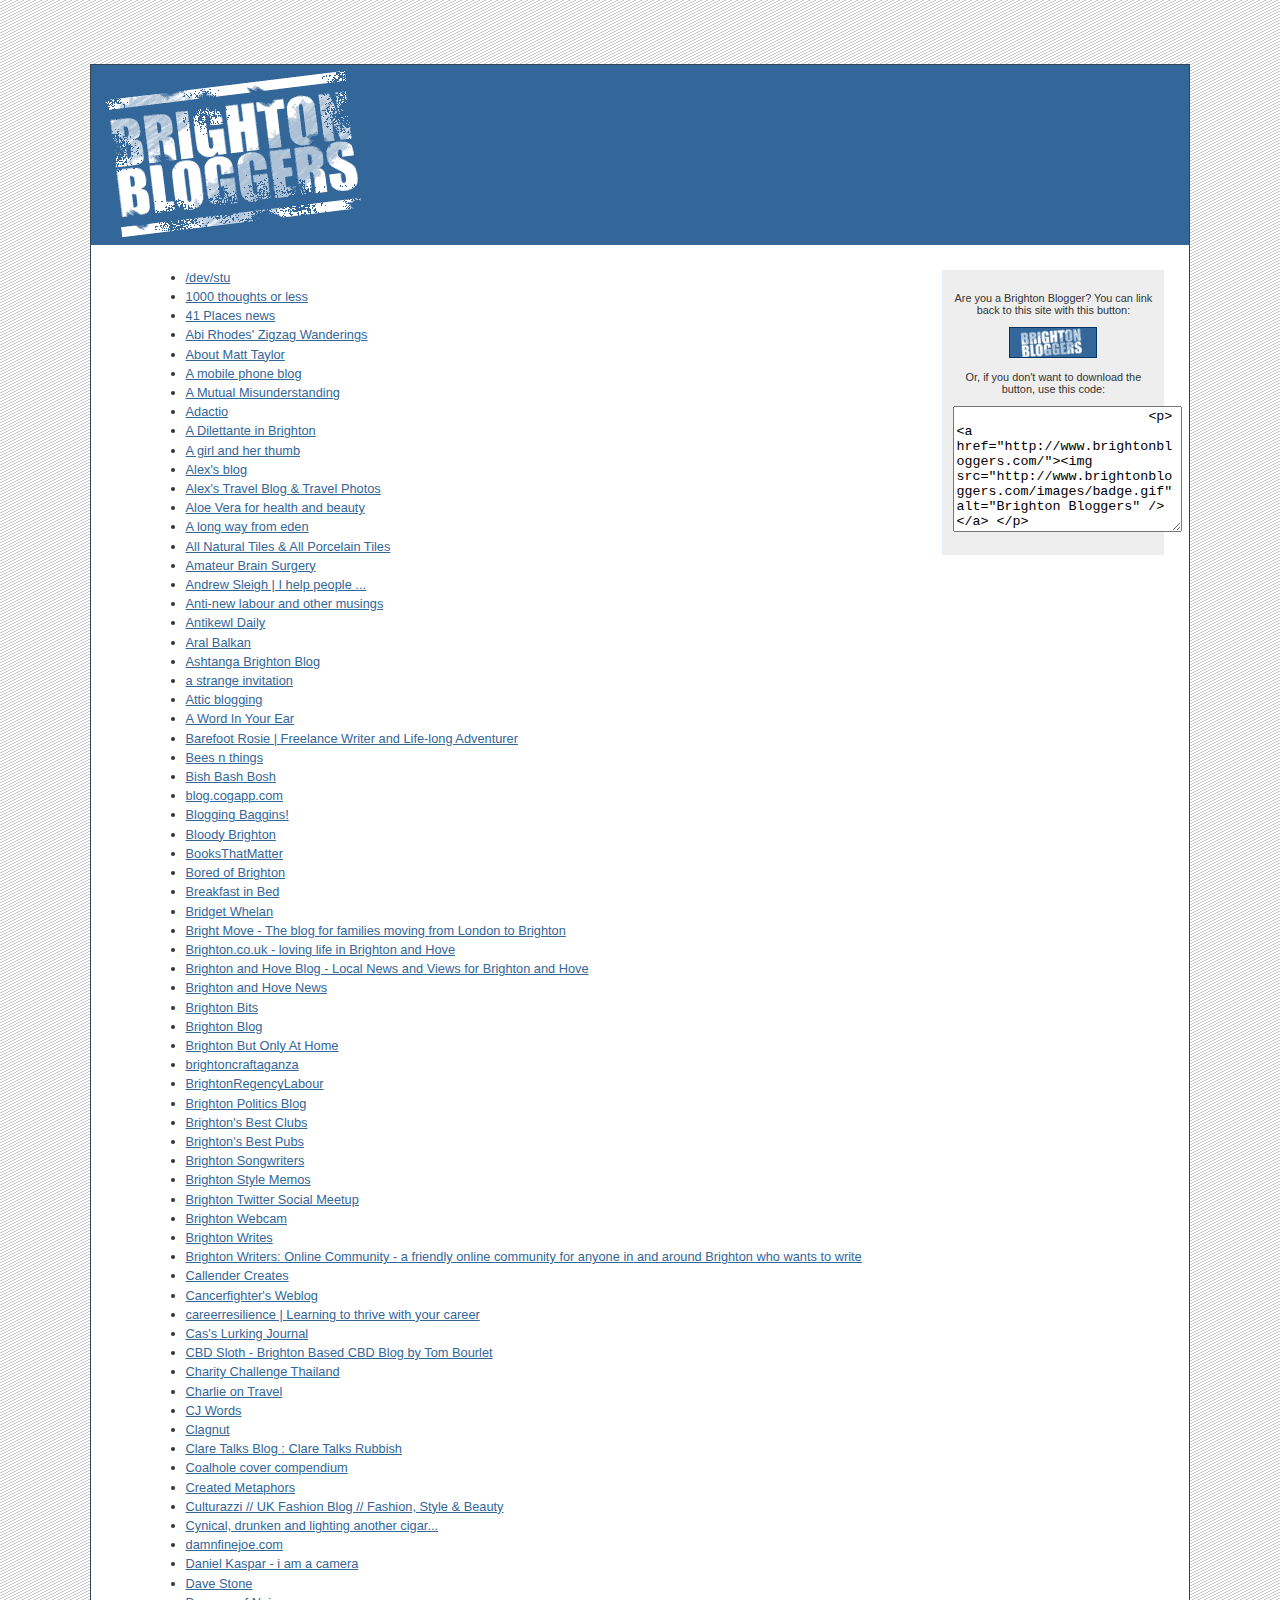
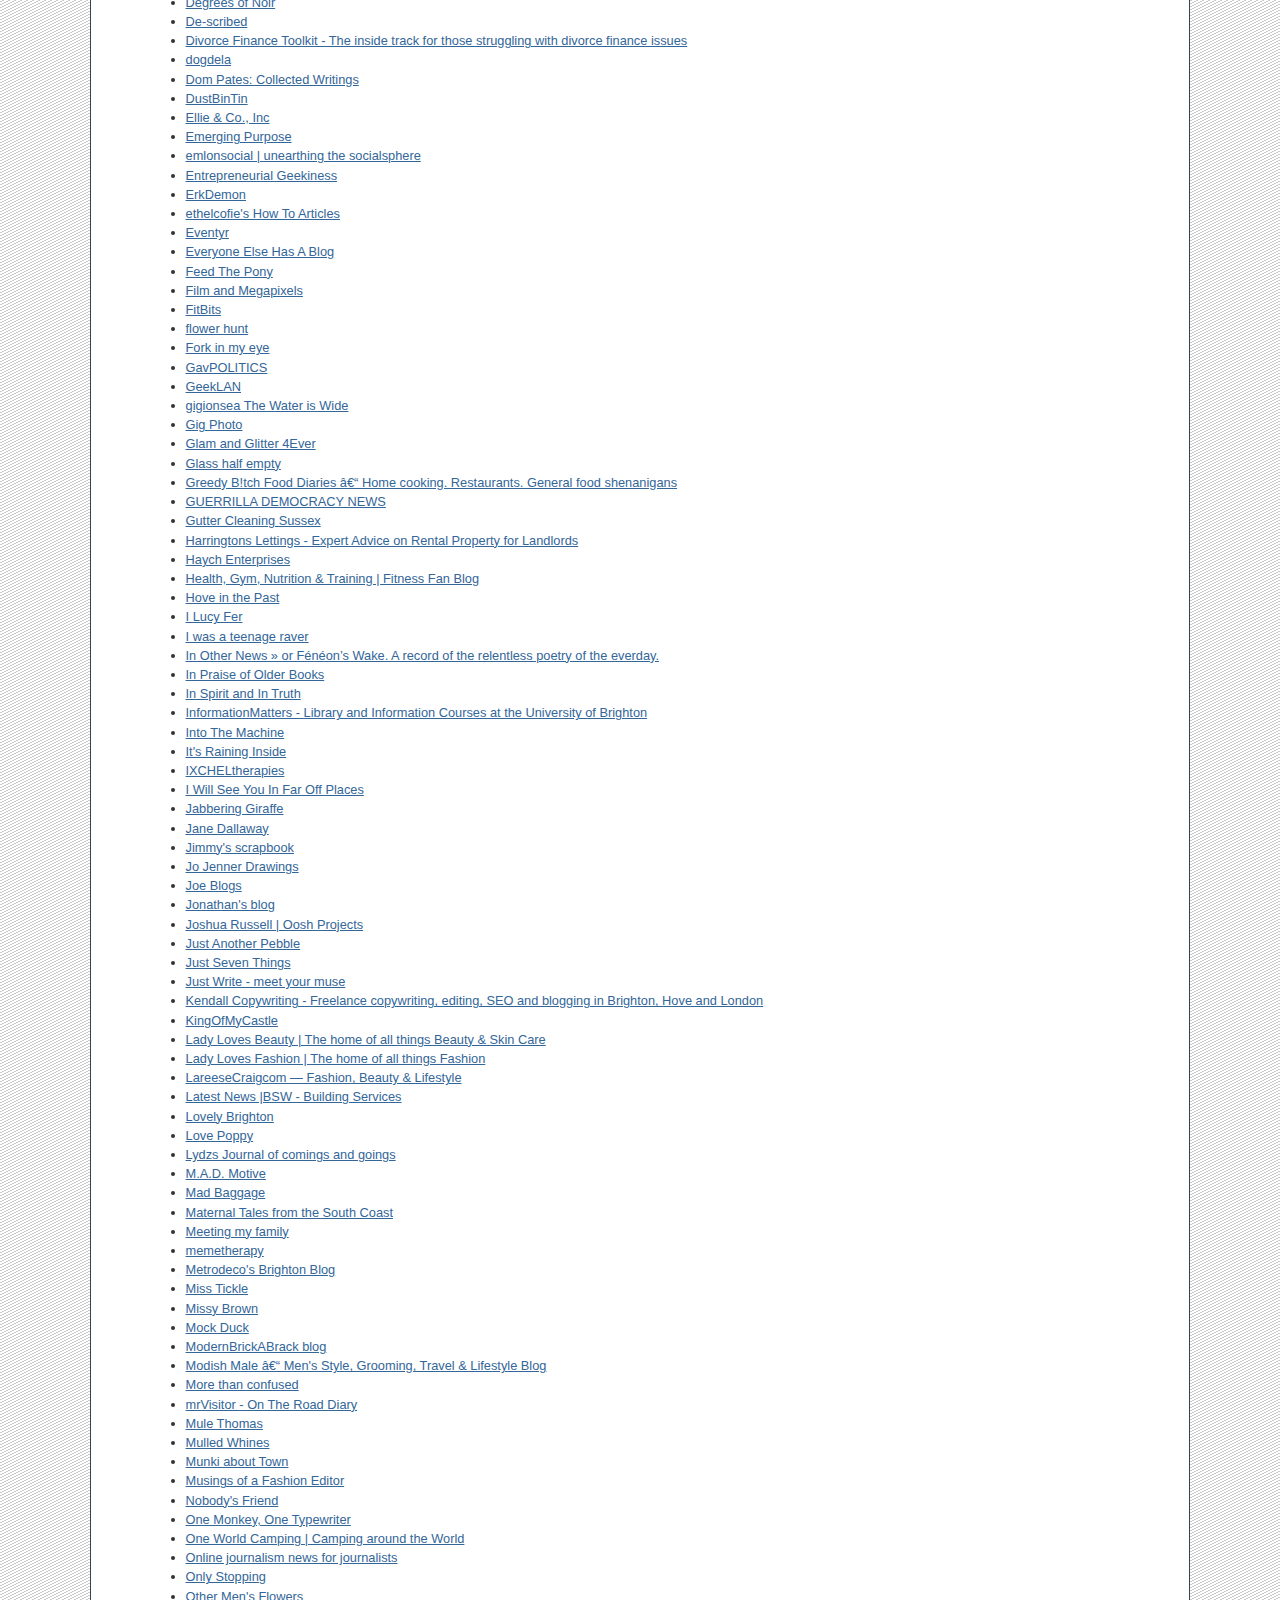
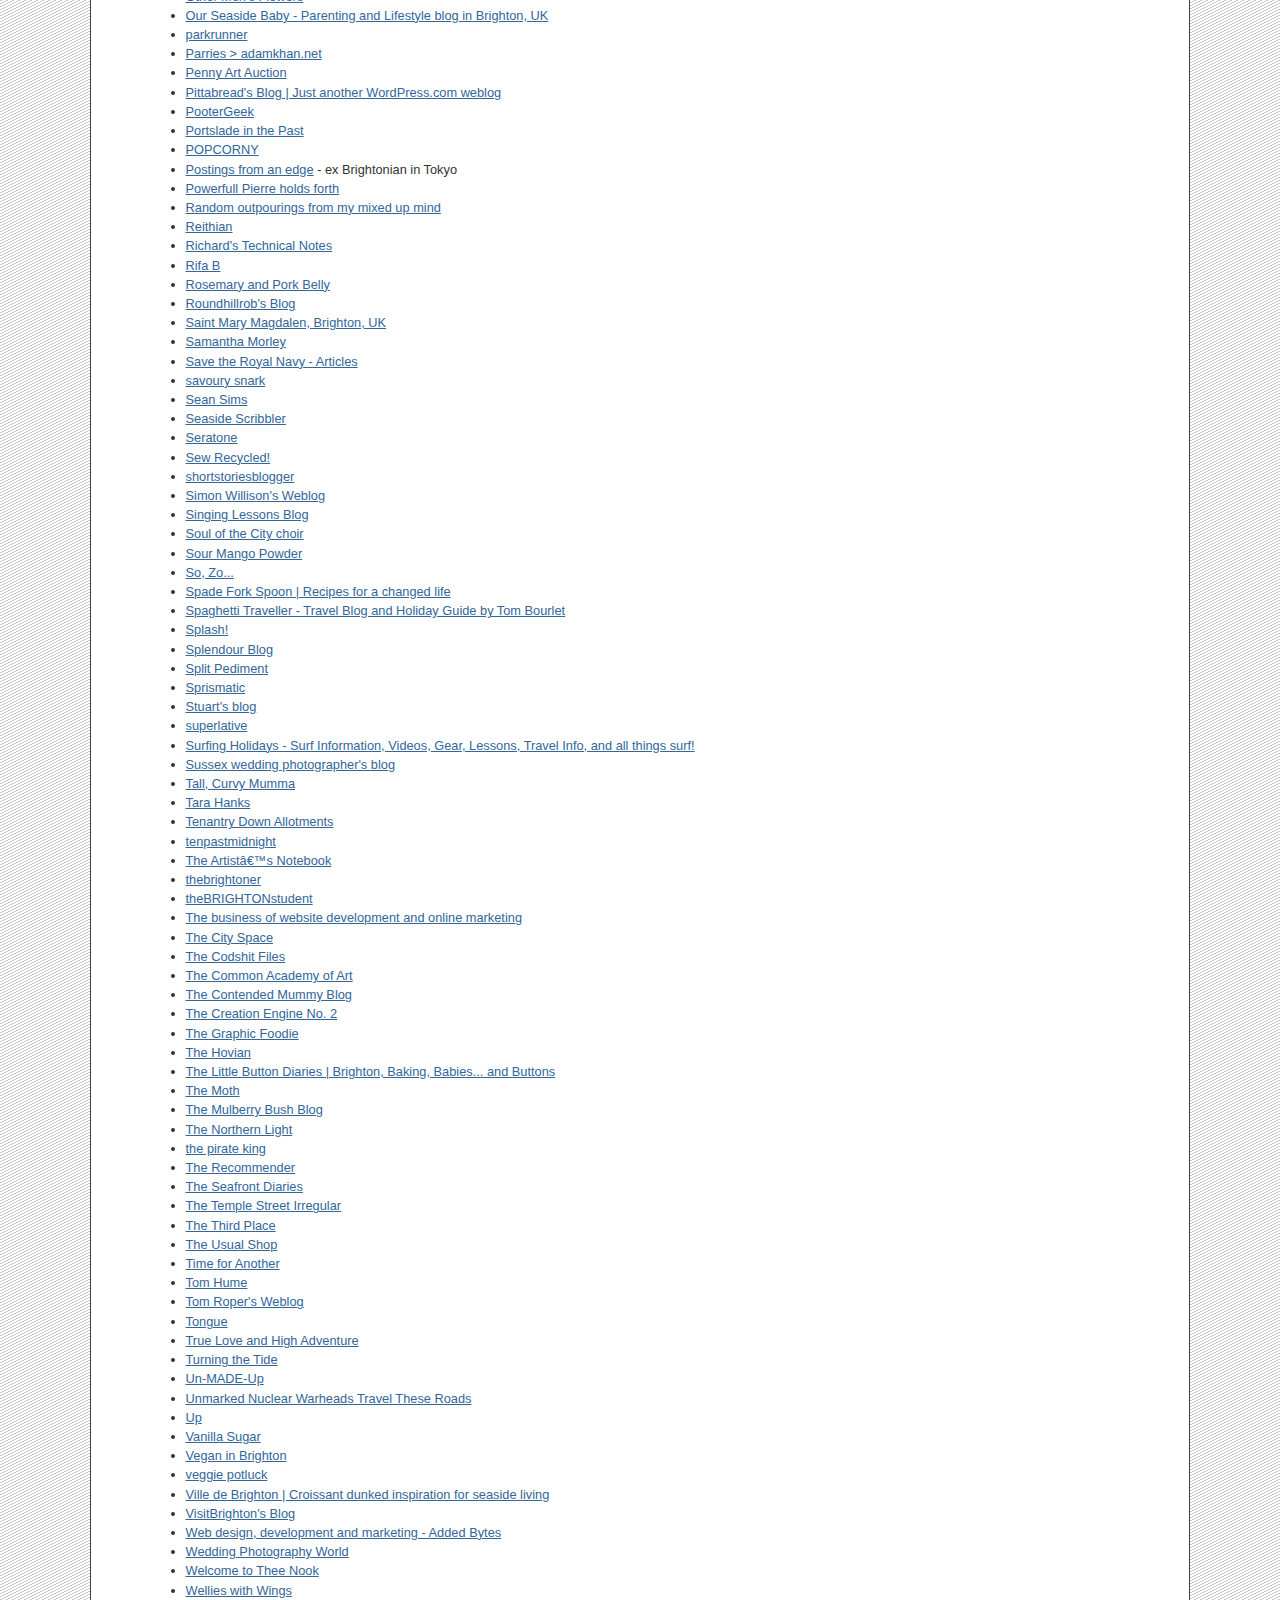
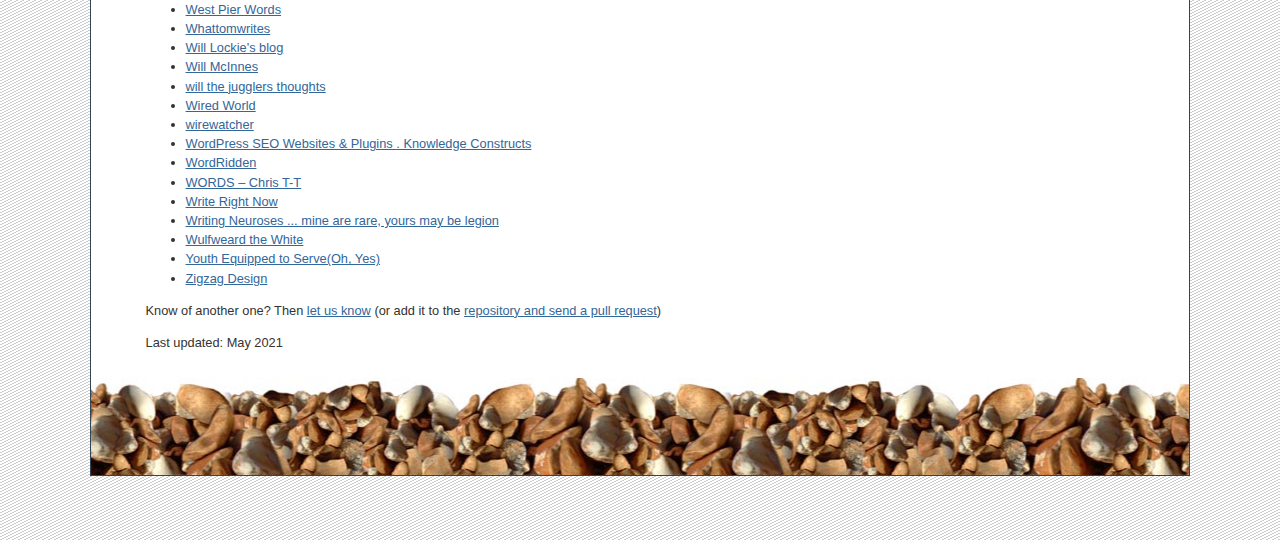
<file: index.html>
<!DOCTYPE html PUBLIC "-//W3C//DTD XHTML 1.0 Strict//EN"
        "http://www.w3.org/TR/2000/REC-xhtml1-20000126/DTD/xhtml1-strict.dtd">
<html xmlns="http://www.w3.org/1999/xhtml" xml:lang="en" lang="en">
<head>
    <meta http-equiv="content-type" content="text/html; charset=windows-1252" />
    <title>Brighton Bloggers</title>
    <link rel="stylesheet" type="text/css" media="screen" href="styles/basic.css" />
    <link rel="stylesheet" type="text/css" media="print" href="styles/print.css" />
</head>
<body>
    <div id="page">
        <div id="masthead">
            <h1><span>Brighton Bloggers</span></h1>
        </div>
        <div id="extra">
            <p>Are you a Brighton Blogger? You can link back to this site with this button:</p>
            <p><img src="images/badge.gif" alt="Brighton Bloggers" /></p>
            <p>Or, if you don't want to download the button, use this code:</p>
            <form method="post" action="">
                <p>
                    <textarea cols="26" rows="8" onchange="this.blur();">
                        &lt;p&gt; &lt;a href=&quot;http://www.brightonbloggers.com/&quot;&gt;&lt;img src=&quot;http://www.brightonbloggers.com/images/badge.gif&quot; alt=&quot;Brighton Bloggers&quot; /&gt;&lt;/a&gt; &lt;/p&gt;
                    </textarea>
                </p>
            </form>
        </div>
        <div id="content">
            <ul>
                <li><a href="http://www.stuartaxon.com/">/dev/stu</a></li>
                <li><a href="http://1000thoughtsorless.blogspot.com/">1000 thoughts or less</a></li>
                <li><a href="http://41places.wordpress.com/">41 Places news</a></li>
                <li><a href="http://abi-rhodes.typepad.com/abi_rhodes_zigzag_wanderi/">Abi Rhodes' Zigzag Wanderings</a></li>
                <li><a href="http://aboutmatttaylor.blogspot.co.uk/">About Matt Taylor</a></li>
                <li><a href="http://www.mobileintelligence.blogspot.com/">A mobile phone blog</a></li>
                <li><a href="http://mutualmisunderstanding.wordpress.com/">A Mutual Misunderstanding</a></li>
                <li><a href="http://adactio.com/journal/">Adactio</a></li>
                <li><a href="http://brightondilettante.blogspot.co.uk">A Dilettante in Brighton</a></li>        
                <li><a href="http://agirlandherthumb.wordpress.com/">A girl and her thumb</a></li>        
                <li><a href="http://alexfarran.blogspot.com/">Alex's blog</a></li>
                <li><a href="http://www.alexasigno.co.uk/">Alex's Travel Blog &amp; Travel Photos</a></li>
                <li><a href="http://aloeverabrighton.blogspot.com/">Aloe Vera for health and beauty</a></li>
                <li><a href="http://alongwayfromeden.wordpress.com/">A long way from eden</a></li>
                <li><a href="http://allnaturaltiles.blogspot.co.uk">All Natural Tiles &amp; All Porcelain Tiles</a></li>
                <li><a href="http://www.amateurbrainsurgery.com/">Amateur Brain Surgery</a></li>
                <li><a href="https://andrewsleigh.com/blog/">Andrew Sleigh | I help people ...</a></li>                                        
                <li><a href="http://johnriches.blogspot.com/">Anti-new labour and other musings</a></li>
                <li><a href="http://antikewl.com/daily/">Antikewl Daily</a></li>
                <li><a href="https://ar.al/">Aral Balkan</a></li>
                <li><a href="http://www.ashtangabrighton.com/blog/">Ashtanga Brighton Blog</a></li>
                <li><a href="http://astrangeinvitation.wordpress.com">a strange invitation</a></li>
                <li><a href="http://www.atticglimpse.blogspot.com/">Attic blogging</a></li>
                <li><a href="http://jonathanbaldwin.blogspot.com/">A Word In Your Ear</a></li>
                <li><a href="https://barefootblissblog.wordpress.com/">Barefoot Rosie | Freelance Writer and Life-long Adventurer </a></li>
                <li><a href="http://beesnthings.blogspot.com/">Bees n things</a></li>                                
                <li><a href="http://bishbashbosh-brighton.blogspot.co.uk">Bish Bash Bosh</a></li>
                <li><a href="http://blog.cogapp.com/">blog.cogapp.com</a></li>                
                <li><a href="http://baggins-at-bag-end.blogspot.com/">Blogging Baggins!</a></li>
                <li><a href="http://bloodybrighton.blogspot.com/">Bloody Brighton</a></li>
                <li><a href="http://booksthatmatter.blogspot.com/">BooksThatMatter</a></li>
                <li><a href="http://boredofbrighton.blogspot.com/">Bored of Brighton</a></li>
                <li><a href="http://www.rowstar.blogspot.com/">Breakfast in Bed</a></li>
                <li><a href="http://bridgetwhelan-writer.blogspot.com/">Bridget Whelan</a></li>
                <li><a href="http://bright-move.blogspot.co.uk/">Bright Move - The blog for families moving from London to Brighton</a></li>
                <li><a href="http://brighton-co-uk.blogspot.com/">Brighton.co.uk - loving life in Brighton and Hove</a></li>
                <li><a href="https://www.thebestof.co.uk/local/brighton-and-hove/community-hub/blog">Brighton and Hove Blog - Local News and Views for Brighton and Hove</a></li>
                <li><a href="http://www.brightonandhovenews.org/">Brighton and Hove News</a></li>                
                <li><a href="http://brightonbits.blogspot.com/">Brighton Bits</a></li>
                <li><a href="http://brightonblog.blogspot.com/">Brighton Blog</a></li>
                <li><a href="https://brightononlyathome.wordpress.com/">Brighton But Only At Home</a></li>                
                <li><a href="http://brightoncraftaganza.wordpress.com/">brightoncraftaganza</a></li>
                <li><a href="http://brightonregencylabourparty.blogspot.com/">BrightonRegencyLabour</a></li>
                <li><a href="http://brightonpoliticsblogger.wordpress.com/">Brighton Politics Blog</a></li>
                <li><a href="http://brightonclubs.blogspot.com/">Brighton's Best Clubs</a></li>
                <li><a href="http://www.brightonpubs.blogspot.com/">Brighton's Best Pubs</a></li>
                <li><a href="http://brightonsongwriters.wordpress.com/">Brighton Songwriters</a></li>
                <li><a href="http://brightonstylememos.blogspot.com/">Brighton Style Memos</a></li>
                <li><a href="http://brightontwittersocialmeetup.wordpress.com/">Brighton Twitter Social Meetup</a></li>
                <li><a href="http://www.brightonwebcam.com/">Brighton Webcam</a></li>
                <li><a href="http://brightonwrites.wordpress.com/">Brighton Writes</a></li>
                <li><a href="https://brightonwriters.com/blog/">Brighton Writers: Online Community - a friendly online community for anyone in and around Brighton who wants to write</a></li>        
                <li><a href="http://www.callendercreates.com/blog/">Callender Creates</a></li>
                <li><a href="http://cancerfighter.wordpress.com/">Cancerfighter's Weblog</a></li>
                <li><a href="https://careerresilience.wordpress.com">careerresilience | Learning to thrive with your career</a></li>
                <li><a href="http://cas-cool.livejournal.com/">Cas's Lurking Journal</a></li>
                <li><a href="https://www.cbdsloth.com/">CBD Sloth - Brighton Based CBD Blog by Tom Bourlet</a></li>
                <li><a href="http://charitychallengethailand.blogspot.com/">Charity Challenge Thailand</a></li>
                <li><a href="https://charlieontravel.com/blog/">Charlie on Travel</a></li>                
                <li><a href="http://www.cjwords.blogspot.com">CJ Words</a></li>
                <li><a href="http://www.clagnut.com/">Clagnut</a></li>                
                <li><a href="http://claretalksrubbish.com/blog/">Clare Talks Blog : Clare Talks Rubbish</a></li>                
                <li><a href="http://coalholecover.blogspot.co.uk/">Coalhole cover compendium</a></li>                
                <li><a href="http://www.createdmetaphors.co.uk/">Created Metaphors</a></li>                
                <li><a href="http://www.culturazzi.co.uk">Culturazzi // UK Fashion Blog // Fashion, Style &amp; Beauty</a></li>
                <li><a href="http://www.livejournal.com/users/scarletdemon/">Cynical, drunken and lighting another cigar...</a></li>
                <li><a href="http://www.damnfinejoe.com/">damnfinejoe.com</a></li>
                <li><a href="http://www.danielkaspar.info/iamacamera/">Daniel Kaspar - i am a camera</a></li>
                <li><a href="http://davecstone.com/">Dave Stone</a></li>                
                <li><a href="http://degreesofnoir.blogspot.com/">Degrees of Noir</a></li>
                <li><a href="http://describe.blogspot.com/">De-scribed</a></li>                
                <li><a href="http://www.divorcefinancetoolkit.co.uk">Divorce Finance Toolkit - The inside track for those struggling with divorce finance issues</a></li>
                <li><a href="http://dogdela.blogspot.com/">dogdela</a></li>
                <li><a href="http://pateswritings.wordpress.com/">Dom Pates: Collected Writings</a></li>                                
                <li><a href="http://www.dustbintin.com/">DustBinTin</a></li>                                
                <li><a href="https://ellie-and-co.blogspot.co.uk">Ellie &amp; Co., Inc</a></li>
                <li><a href="http://www.emergingpurpose.net/blog/">Emerging Purpose</a></li>
                <li><a href="http://emlonsocial.wordpress.com/">emlonsocial | unearthing the socialsphere</a></li>                                
                <li><a href="http://ianozsvald.com/">Entrepreneurial Geekiness</a></li>
                <li><a href="http://erkdemon.blogspot.com/">ErkDemon</a></li>
                <li><a href="http://blog.ethelcofie.com/">ethelcofie's How To Articles</a></li>
                <li><a href="https://www.eventyr.co.uk/blog_index.html">Eventyr</a></li>
                <li><a href="http://everyoneelsehasablog.blogspot.com/">Everyone Else Has A Blog</a></li>                
                <li><a href="http://www.feedthepony.blogspot.com/">Feed The Pony</a></li>
                <li><a href="https://filmandmegapixels.com">Film and Megapixels</a></li>
                <li><a href="http://www.thefitbits.com">FitBits</a></li>
                <li><a href="http://www.flowerhunt.blogspot.com/">flower hunt</a></li>
                <li><a href="http://blisteredeye.blogspot.com/">Fork in my eye</a></li>                                
                <li><a href="http://www.gavpolitics.co.uk/">GavPOLITICS</a></li>
                <li><a href="http://geeklan.co.uk/">GeekLAN</a></li>
                <li><a href="http://gigionsea.blogspot.co.uk/">gigionsea The Water is Wide</a></li>
                <li><a href="http://gigphoto.blogspot.com/">Gig Photo</a></li>                
                <li><a href="http://www.theglamandglitter.com">Glam and Glitter 4Ever</a></li>
                <li><a href="http://www.glasshalfempty.co.uk/">Glass half empty</a></li>
                <li><a href="https://greedybfood.wordpress.com/">Greedy B!tch Food Diaries – Home cooking. Restaurants. General food shenanigans</a></li>
                <li><a href="http://guerrillademocracy.blogspot.co.uk/">GUERRILLA DEMOCRACY NEWS </a></li>
                <li><a href="http://sussexguttercleaning.blogspot.co.uk/">Gutter Cleaning Sussex</a></li>
                <li><a href="http://harringtonslettings.blogspot.com/">Harringtons Lettings - Expert Advice on Rental Property for Landlords</a></li>
                <li><a href="http://haychenterprises.com/category/blog/">Haych Enterprises</a></li>
                <li><a href="http://www.fitness-fan.co.uk/">Health, Gym, Nutrition &amp; Training | Fitness Fan Blog</a></li>
                <li><a href="http://hovehistory.blogspot.co.uk/">Hove in the Past</a></li>                
                <li><a href="http://www.livejournal.com/users/fifth_circle/">I Lucy Fer</a></li>                
                <li><a href="http://ravytrain.blogspot.com/">I was a teenage raver</a></li>
                <li><a href="http://unmadeup.com/inothernews/">In Other News &raquo; or F&#xE9;n&#xE9;on&#8217;s Wake. A record of the relentless poetry of the everday.</a></li>
                <li><a href="http://2ndhandbooklover.wordpress.com/">In Praise of Older Books</a></li>
                <li><a href="http://inspiritandintruthuk.blogspot.com/">In Spirit and In Truth</a></li>
                <li><a href="http://www.informationmatters.net/">InformationMatters - Library and Information Courses at the University of Brighton</a></li>                
                <li><a href="http://intothemachine.blogspot.com/">Into The Machine</a></li>                
                <li><a href="http://itsraininginside.blogspot.com/">It's Raining Inside</a></li>
                <li><a href="http://www.ixcheltherapies.co.uk/blog/">IXCHELtherapies</a></li>
                <li><a href="http://ashleysheets.wordpress.com/">I Will See You In Far Off Places</a></li>                
                <li><a href="http://happygiraffe.net/blog/">Jabbering Giraffe</a></li>
                <li><a href="http://jane.dallaway.com">Jane Dallaway</a></li>                
                <li><a href="http://jimmysscrapbook.blogspot.com/">Jimmy's scrapbook</a></li>
                <li><a href="http://www.jojennerdrawings.blogspot.co.uk">Jo Jenner Drawings</a></li>
                <li><a href="http://joeinbrightonblogs.blogspot.com/">Joe Blogs</a></li>
                <li><a href="https://www.jonathanstewart.co.uk/blog/">Jonathan's blog</a></li>                
                <li><a href="http://www.joshrussell.com/">Joshua Russell | Oosh Projects</a></li>                
                <li><a href="https://justanotherpebble.wordpress.com/">Just Another Pebble</a></li>
                <li><a href="http://justseventhings.com/">Just Seven Things</a></li>
                <li><a href="http://justwritebrighton.wordpress.com/">Just Write - meet your muse</a></li>
                <li><a href="http://kendallcopywriting.co.uk/blog/">Kendall Copywriting - Freelance copywriting, editing, SEO and blogging in Brighton, Hove and London</a></li>
                <li><a href="http://www.KingOfMyCastle.com">KingOfMyCastle</a></li>
                <li><a href="http://ladylovesbeauty.wordpress.com">Lady Loves Beauty | The home of all things Beauty &amp; Skin Care</a></li>
                <li><a href="http://ladylovesfashion.wordpress.com">Lady Loves Fashion | The home of all things Fashion</a></li>
                <li><a href="http://www.lareesecraig.com">LareeseCraigcom &mdash; Fashion, Beauty &amp; Lifestyle</a></li>
                <li><a href="http://www.bsw-bs.co.uk/latest-news">Latest News |BSW  - Building Services</a></li>                                
                <li><a href="http://lovelybrighton.blogspot.co.uk/">Lovely Brighton</a></li>
                <li><a href="http://lovepoppy.blogspot.com/">Love Poppy</a></li>                
                <li><a href="http://lydz25.livejournal.com/">Lydzs Journal of comings and goings</a></li>
                <li><a href="http://www.madmotive.com/">M.A.D. Motive</a></li>
                <li><a href="http://madbaggagerambling.blogspot.com/">Mad Baggage</a></li>
                <li><a href="http://emilybassin.blogspot.com/">Maternal Tales from the South Coast</a></li>
                <li><a href="http://jackiedinnis.wordpress.com">Meeting my family</a></li>
                <li><a href="http://www.memetherapy.blogspot.com">memetherapy</a></li>
                <li><a href="http://metrodeco.wordpress.com/">Metrodeco's Brighton Blog</a></li>
                <li><a href="http://www.missticklesays.blogspot.com/">Miss Tickle</a></li>
                <li><a href="http://missy-brown.blogspot.co.uk">Missy Brown</a></li>
                <li><a href="http://www.livejournal.com/users/mockduck/">Mock Duck</a></li>
                <li><a href="http://modernbrick-a-brack.blogspot.co.uk/">ModernBrickABrack blog</a></li>
                <li><a href="https://modishmale.com/">Modish Male – Men's Style, Grooming, Travel &amp; Lifestyle Blog</a></li>
                <li><a href="http://www.morethanconfused.blogspot.com/">More than confused</a></li>                
                <li><a href="http://mrvisitor.blogspot.com/">mrVisitor - On The Road Diary</a></li>
                <li><a href="http://mulethomas.blogspot.com/">Mule Thomas</a></li>
                <li><a href="http://philgardner.blogspot.com/">Mulled Whines</a></li>
                <li><a href="http://munkibum.blogspot.com/">Munki about Town</a></li>
                <li><a href="http://musingsofafashioneditor.blogspot.co.uk/">Musings of a Fashion Editor</a></li>                                
                <li><a href="http://nobodysfriend.blogspot.com/">Nobody's Friend</a></li>
                <li><a href="http://themonkeytypes.blogspot.com/">One Monkey, One Typewriter</a></li>
                <li><a href="http://oneworldcamping.com/">One World Camping | Camping around the World</a></li>
                <li><a href="http://blogs.journalism.co.uk/editors/">Online journalism news for journalists</a></li>                
                <li><a href="http://onlystopping.blogspot.com/">Only Stopping</a></li>
                <li><a href="http://omf.blogspot.com/">Other Men's Flowers</a></li>
                <li><a href="http://www.ourseasidebaby.com/">Our Seaside Baby - Parenting and Lifestyle blog in Brighton, UK</a></li>
                <li><a href="http://parkrunner.wordpress.com/">parkrunner</a></li>
                <li><a href="http://www.adamkhan.net/parries">Parries > adamkhan.net</a></li>
                <li><a href="http://pennyartauction.blogspot.co.uk/">Penny Art Auction</a></li>
                <li><a href="https://pittabread.wordpress.com">Pittabread&#039;s Blog | Just another WordPress.com weblog</a></li>
                <li><a href="http://pootergeek.com/">PooterGeek</a></li>
                <li><a href="http://portsladehistory.blogspot.co.uk/">Portslade in the Past</a></li>
                <li><a href="http://popcornyblog.blogspot.com/">POPCORNY</a></li>
                <li><a href="http://postingsfromanedge.blogspot.com/">Postings from an edge</a> - ex Brightonian in Tokyo</li>
                <li><a href="http://powerfulpierre.blogspot.com/">Powerfull Pierre holds forth</a></li>
                <li><a href="http://youfoundkel.blogspot.com/">Random outpourings from my mixed up mind</a></li>
                <li><a href="http://reithian.blogspot.com/">Reithian</a></li>
                <li><a href="https://richard.dallaway.com/">Richard's Technical Notes</a></li>
                <li><a href="http://www.rifa.co.uk/blog/">Rifa B</a></li>                
                <li><a href="https://rosemaryandporkbelly.co.uk">Rosemary and Pork Belly</a></li>                
                <li><a href="http://roundhillrob.wordpress.com">Roundhillrob's Blog</a></li>
                <li><a href="http://marymagdalen.blogspot.com/">Saint Mary Magdalen, Brighton, UK</a></li>
                <li><a href="http://samanthamorley.blogspot.com/">Samantha Morley</a></li>
                <li><a href="http://www.savetheroyalnavy.org/articles/">Save the Royal Navy - Articles</a></li>
                <li><a href="http://savourysnark.blogspot.com/">savoury snark</a></li>                        
                <li><a href="http://seansimsillustration.blogspot.com/">Sean Sims</a></li>
                <li><a href="http://www.theseasidescribbler.blogspot.com/">Seaside Scribbler</a></li>                                
                <li><a href="http://seratone.blogspot.com/">Seratone</a></li>
                <li><a href="http://www.sewrecycled.blogspot.com/">Sew Recycled!</a></li>                
                <li><a href="https://shortstoriesblogger.wordpress.com">shortstoriesblogger</a></li>
                <li><a href="http://simonwillison.net/">Simon Willison's Weblog</a></li>
                <li><a href="http://brightonsinginglessons.wordpress.com/">Singing Lessons Blog</a></li>                
                <li><a href="http://soulofthecitychoir.com/?page_id=1347">Soul of the City choir</a></li>                
                <li><a href="http://sourmangopowder.blogspot.com/">Sour Mango Powder</a></li>
                <li><a href="http://sozowhatdoyouknow.blogspot.co.uk">So, Zo...</a></li>
                <li><a href="http://spadeforkspoon.wordpress.com">Spade Fork Spoon | Recipes for a changed life</a></li>
                <li><a href="http://www.spaghettitraveller.com">Spaghetti Traveller - Travel Blog and Holiday Guide by Tom Bourlet</a></li>
                <li><a href="http://johnnybranch.blogspot.com/">Splash!</a></li>
                <li><a href="http://organicsnickers.blogspot.co.uk">Splendour Blog</a></li>
                <li><a href="http://splitpediment.wordpress.com/">Split Pediment</a></li>
                <li><a href="http://sprismatic.blogspot.com/">Sprismatic</a></li>
                <li><a href="http://stuartd.blogspot.com">Stuart's blog</a></li>
                <li><a href="http://superlative26.blogspot.com/">superlative</a></li>
                <li><a href="http://surfing-holidays.blogspot.com/">Surfing Holidays - Surf Information, Videos, Gear, Lessons, Travel Info, and all things surf!</a></li>                
                <li><a href="http://www.luckydogphoto.com/blog/">Sussex wedding photographer's blog</a></li>                
                <li><a href="http://tallcurvymumma.wordpress.com">Tall, Curvy Mumma</a></li>
                <li><a href="http://tarahanks.wordpress.com/">Tara Hanks</a></li>
                <li><a href="http://tenantrydown.blogspot.com/">Tenantry Down Allotments</a></li>
                <li><a href="http://tenpastmidnight.blogspot.com">tenpastmidnight</a></li>
                <li><a href="https://www.lazaruscorporation.co.uk/blogs/artists-notebook">The Artist’s Notebook</a></li>
                <li><a href="http://thebrightoner.blogspot.com/">thebrightoner</a></li>
                <li><a href="http://www.thebrightonstudent.blogspot.com/">theBRIGHTONstudent</a></li>
                <li><a href="http://www.tomnixon.co.uk/">The business of website development and online marketing</a></li>
                <li><a href="http://thecityspace.blogspot.com/">The City Space</a></li>
                <li><a href="http://codshit.blogspot.com/">The Codshit Files</a></li>
                <li><a href="http://commonacademy.blogspot.com/">The Common Academy of Art</a></li>
                <li><a href="http://contentedmummy.blogspot.com/">The Contended Mummy Blog</a></li>
                <li><a href="http://jimpurbrick.com/">The Creation Engine No. 2</a></li>                
                <li><a href="http://thegraphicfoodie.blogspot.com/">The Graphic Foodie</a></li>
                <li><a href="http://xenophonsalbion.wordpress.com/">The Hovian</a></li>
                <li><a href="http://thelittlebuttondiaries.wordpress.com">The Little Button Diaries | Brighton, Baking, Babies... and Buttons</a></li>
                <li><a href="http://www.danielmoth.com/Blog">The Moth</a></li>
                <li><a href="http://www.mulberrybush.co.uk/blog/">The Mulberry Bush Blog</a></li>
                <li><a href="http://seandodson.wordpress.com/">The Northern Light</a></li>
                <li><a href="http://thepirateking.wordpress.com/">the pirate king</a></li>
                <li><a href="http://therecommender.wordpress.com/">The Recommender</a></li>
                <li><a href="http://www.seafrontdiary.com">The Seafront Diaries</a></li>
                <li><a href="http://thetemplestreet.blogspot.co.uk">The Temple Street Irregular</a></li>
                <li><a href="https://thethirdplace.co.uk/">The Third Place</a></li>
                <li><a href="http://usualshop.wordpress.com/">The Usual Shop</a></li>
                <li><a href="http://timeforanother.wordpress.com/">Time for Another</a></li>
                <li><a href="http://www.tomhume.org/">Tom Hume</a></li>
                <li><a href="http://tomroper.typepad.com/">Tom Roper's Weblog</a></li>
                <li><a href="http://tongueblog.blogspot.com/">Tongue</a></li>
                <li><a href="http://archel.blogspot.com/">True Love and High Adventure</a></li>
                <li><a href="http://turningthetidebrighton.blogspot.com/">Turning the Tide</a></li>        
                <li><a href="http://www.unmadeup.com/">Un-MADE-Up</a></li>                
                <li><a href="https://eldang.xyz/blog/">Unmarked Nuclear Warheads Travel These Roads</a></li>
                <li><a href="http://www.azureworld.blogspot.com/">Up</a></li>                
                <li><a href="http://vanillasugarblog.blogspot.com/">Vanilla Sugar</a></li>
                <li><a href="http://veganinbrighton.blogspot.co.uk/">Vegan in Brighton</a></li>
                <li><a href="http://veggiepotluck.wordpress.com/">veggie potluck</a></li>
                <li><a href="http://villedebrighton.wordpress.com">Ville de Brighton | Croissant dunked inspiration for seaside living</a></li>                
                <li><a href="http://visitbrighton.blogspot.com/">VisitBrighton's Blog</a></li>
                <li><a href="https://addedbytes.com/blog/">Web design, development and marketing - Added Bytes</a></li>
                <li><a href="http://weddingphotographyworld.blogspot.com/">Wedding Photography World</a></li>
                <li><a href="http://theenook.wordpress.com/">Welcome to Thee Nook</a></li>
                <li><a href="http://wellieswithwings.blogspot.com/">Wellies with Wings</a></li>
                <li><a href="http://westpierwords.blogspot.com/">West Pier Words</a></li>
                <li><a href="http://www.tomsayer.co.uk/blog/">Whattomwrites</a></li>
                <li><a href="http://a-nice-bit-of-fresh-air.blogspot.com/">Will Lockie's blog</a></li>
                <li><a href="http://willmcinnes.co.uk/">Will McInnes</a></li>
                <li><a href="http://willthejugglerblog.blogspot.com/">will the jugglers thoughts</a></li>
                <li><a href="http://www.wiredportfolio.com/blog/">Wired World</a></li>
                <li><a href="http://wirewatcher.wordpress.com/">wirewatcher</a></li>
                <li><a href="http://knowledgeconstructs.com/">WordPress SEO Websites &amp; Plugins . Knowledge Constructs</a></li>
                <li><a href="http://www.wordridden.com/">WordRidden</a></li>
                <li><a href="https://christt.com/words/">WORDS &ndash; Chris T-T</a></li>
                <li><a href="http://www.writerightnow.co.uk">Write Right Now</a></li>
                <li><a href="http://writingneuroses.blogspot.com/"> Writing Neuroses ... mine are rare, yours may be legion</a></li>
                <li><a href="http://wulfweard.blogspot.com/">Wulfweard the White</a></li>                
                <li><a href="http://www.ohyesindeed.blogspot.com/">Youth Equipped to Serve(Oh, Yes)</a></li>
                <li><a href="http://zigzagdesignbrighton.blogspot.com/">Zigzag Design</a></li>                
            </ul>
            <p>Know of another one? Then <a href="mailto:addblog@brightonbloggers.com?subject=New Blog">let us know</a> (or add it to the <a href="https://github.com/janedallaway/BrightonBloggers/" gitub</a> repository and send a pull request</a>)</p>
            <p>Last updated: May 2021</p>
        </div>
        </div>
</body>
</html>
</file>
<file: styles/basic.css>
@import url("advanced.css");

body {
	background-color: #fff;
	color: #333;
	font-family: "Geneva","Arial","Helvetica",sans-serif;
	font-size: .8em;
}

a:link {
	color: #369;
}
a:visited {
	color: #369;
}
a:hover {
	color: #c30;
}
a:active {
	color: #69c;
}
</file>
<file: styles/print.css>
@import url("advancedprint.css");

body {
	background-color: #fff;
	color: #333;
	font-family: "Geneva","Arial","Helvetica",sans-serif;
	font-size: .8em;
}

a:link {
	color: #369;
}
a:visited {
	color: #369;
}
a:hover {
	color: #c30;
}
a:active {
	color: #69c;
}
</file>
